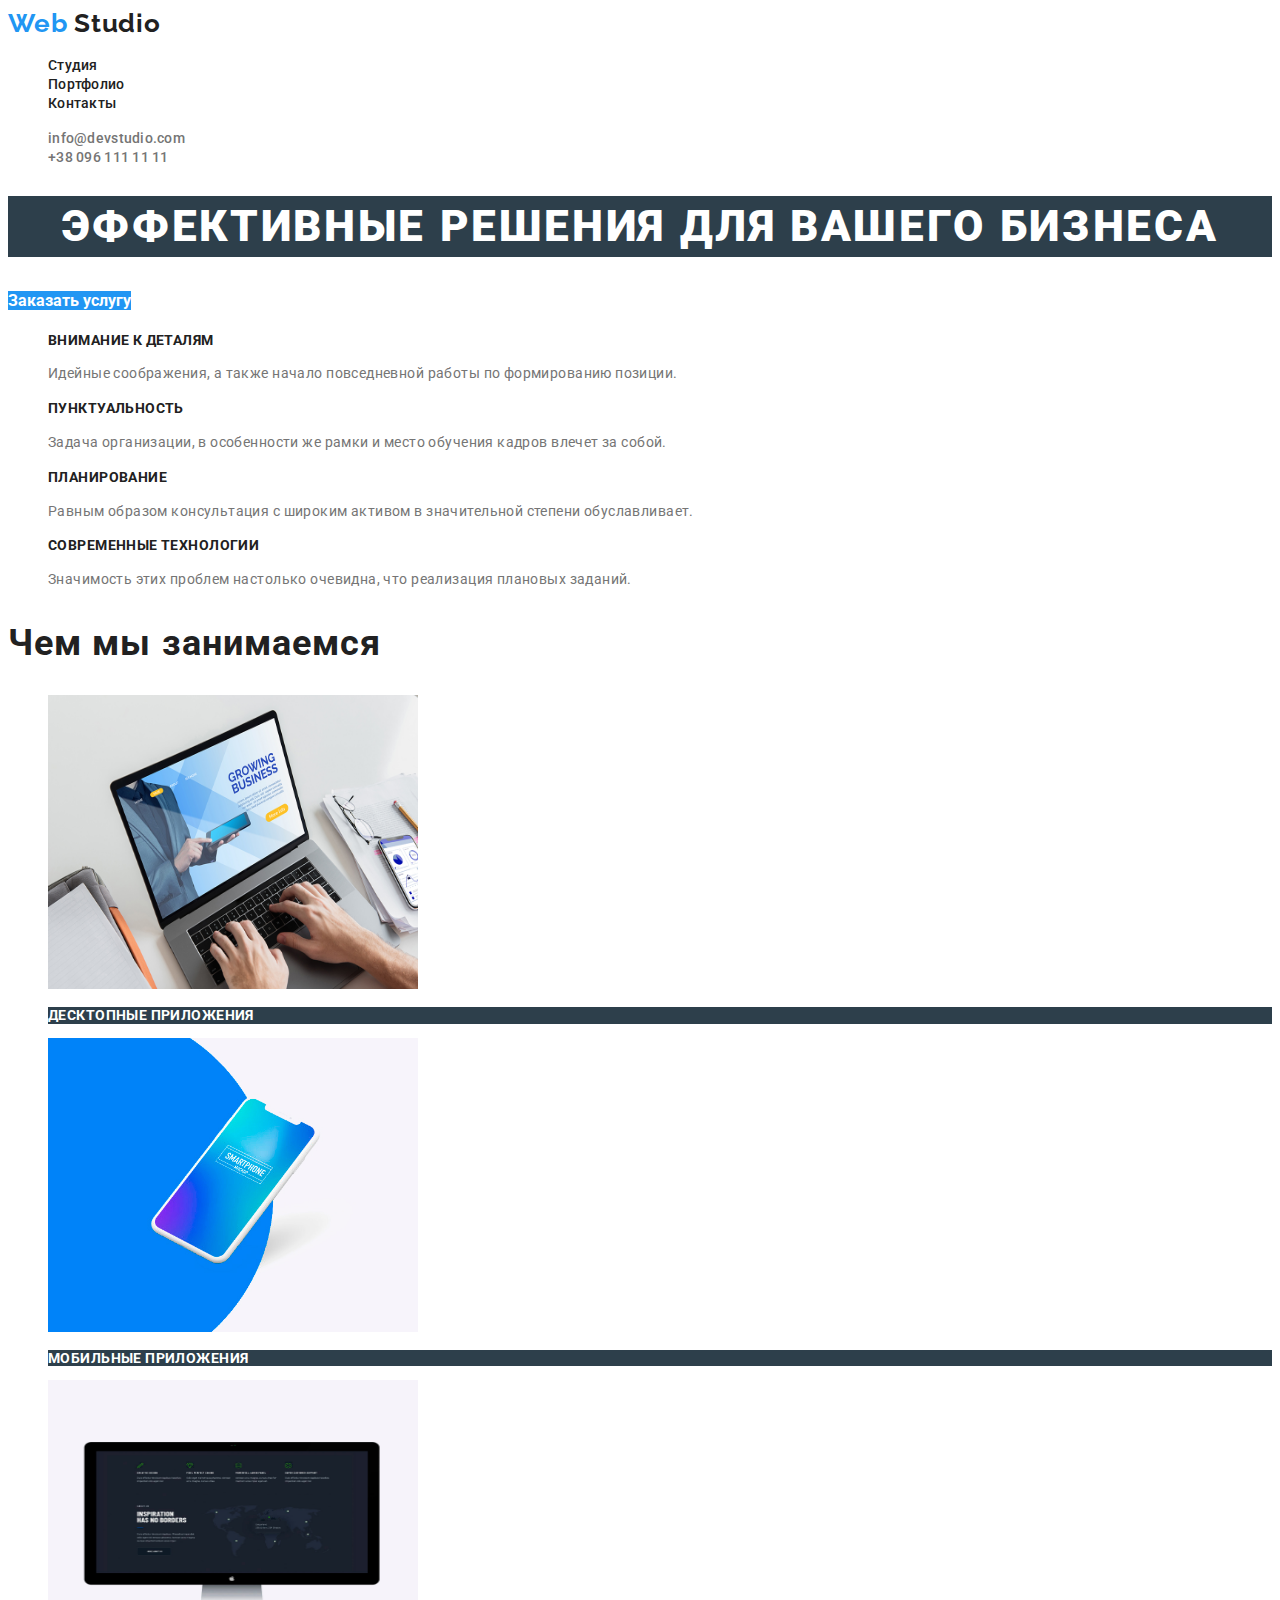
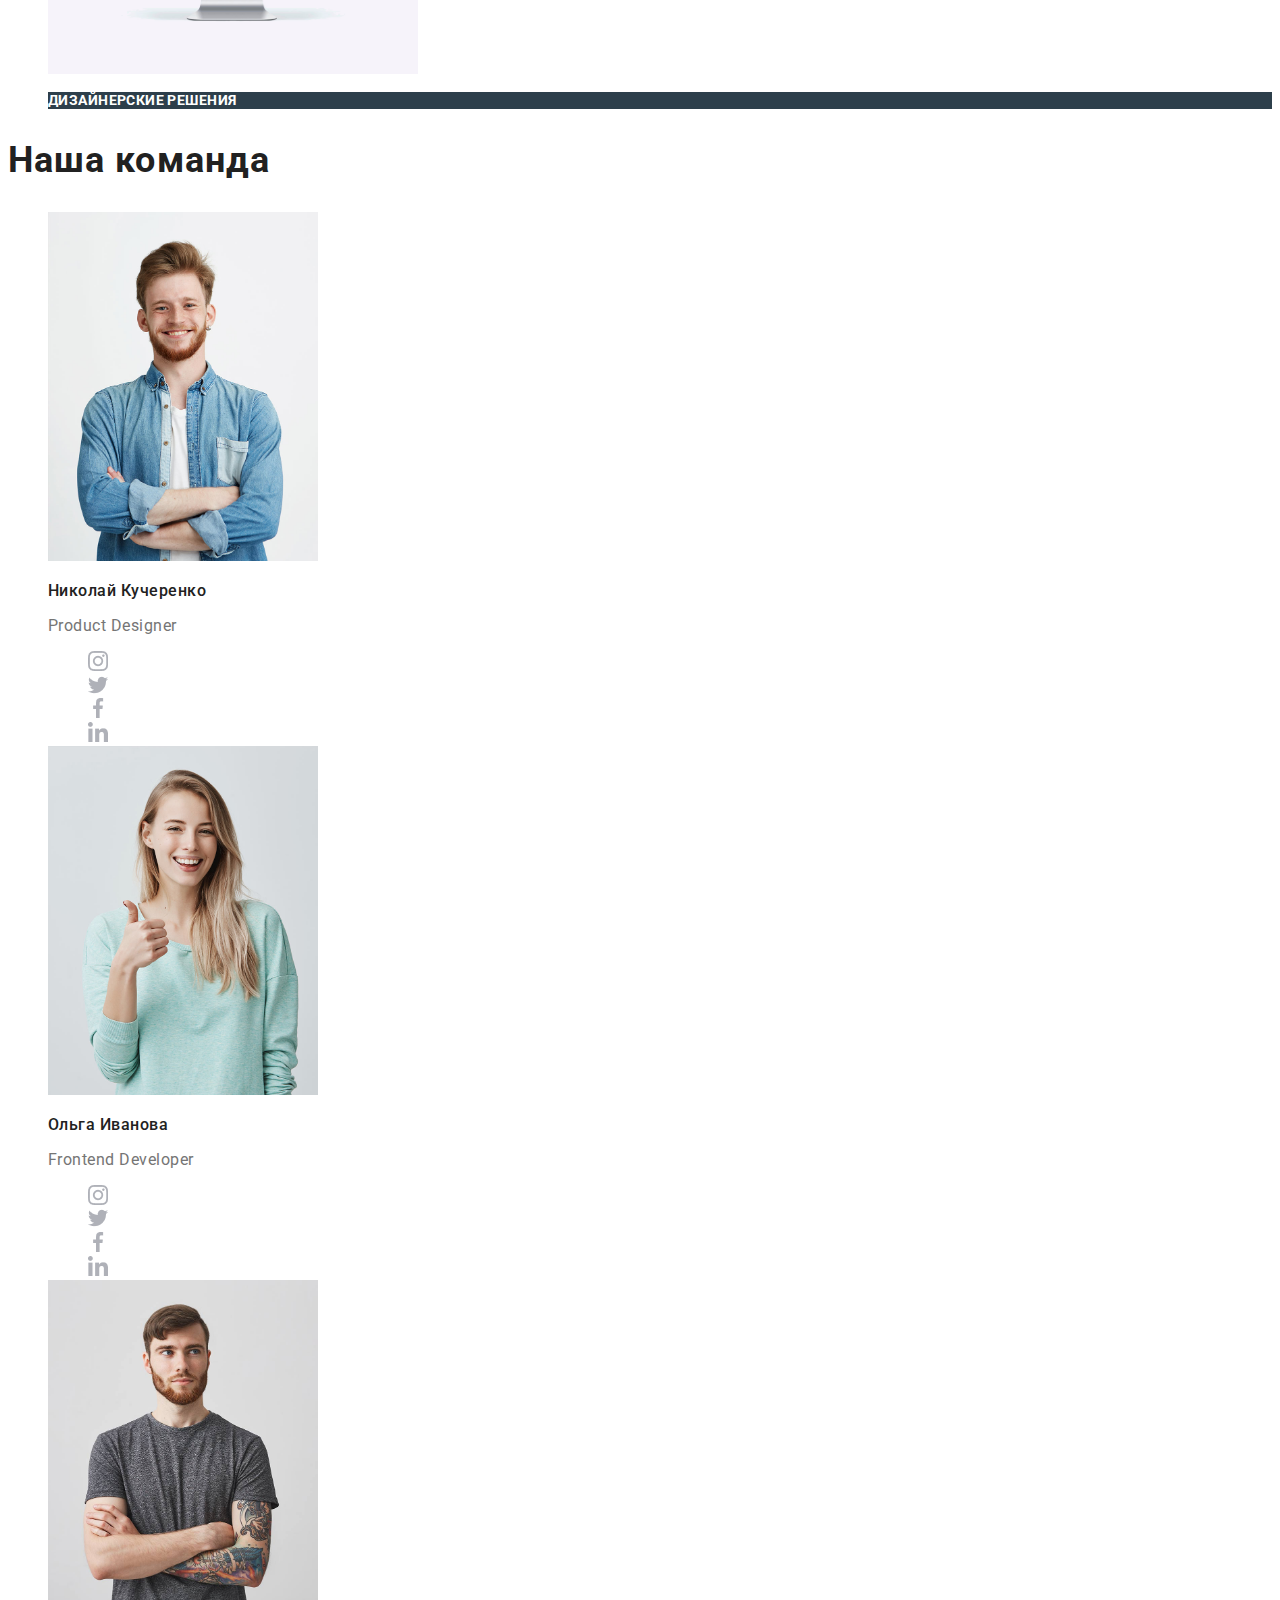
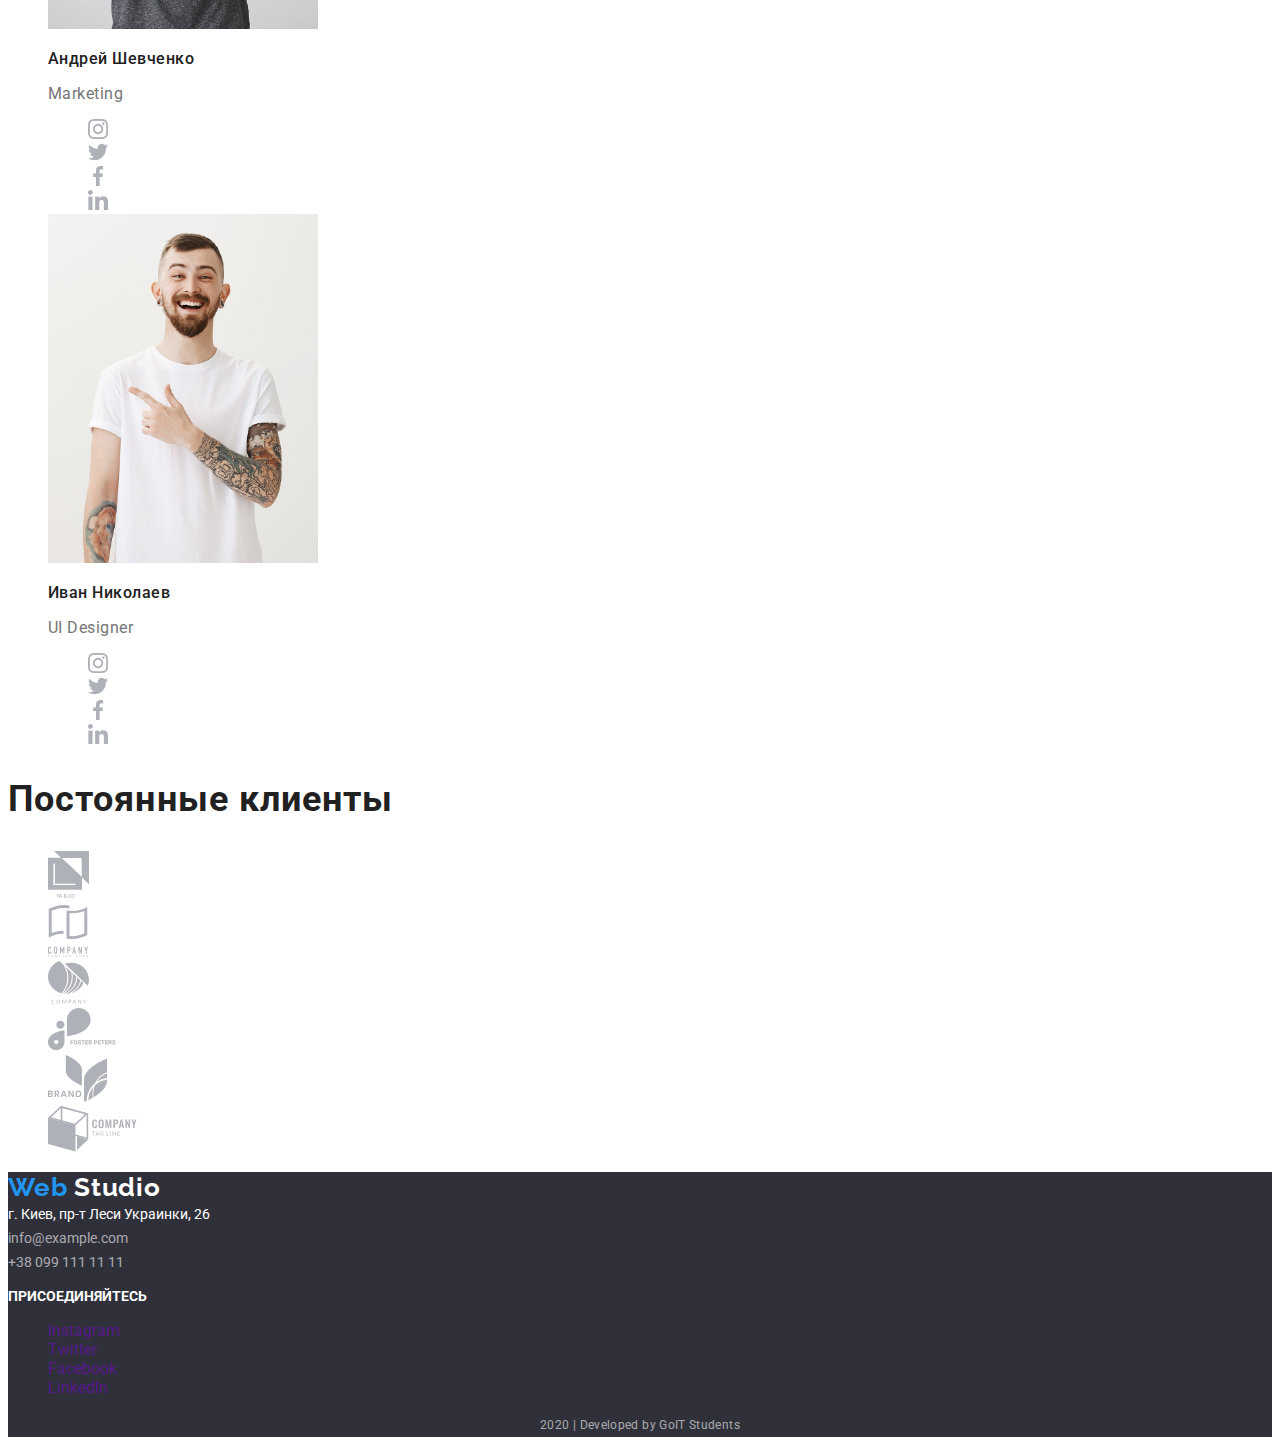
<file: index.html>
<!DOCTYPE html>
<html lang="ru">
  <head>
    <meta charset="UTF-8" />
    <meta name="viewport" content="width=device-width, initial-scale=1.0" />
    <title>Document</title>
    <link
      href="https://fonts.googleapis.com/css2?family=Raleway:wght@700&family=Roboto:wght@400;500;700;900&display=swap"
      rel="stylesheet"
    />

    <link rel="stylesheet" href="main.css" />
  </head>

  <body>
    <header>
      <!-- Contains logo, main navigation and contact links. In HW2 included link into logo as said in video -->
      <nav>
        <a href="./index.html" class="logo"><span>Web</span> Studio</a>

        <ul class="site-nav list">
          <li>
            <a href="./index.html" class="link">Студия</a>
          </li>
          <li><a href="./portfolio.html" class="link">Портфолио</a></li>
          <li><a href="" class="link">Контакты</a></li>
        </ul>

        <ul class="auth-nav list">
          <li>
            <a href="mailto:info@devstudio.com" class="link"
              >info@devstudio.com</a
            >
          </li>
          <li>
            <a href="tel:+380961111111" class="link">+38 096 111 11 11</a>
          </li>
        </ul>
      </nav>
    </header>
    <main>
      <!-- Hero banner -->
      <section>
        <h1>Эффективные решения для вашего бизнеса</h1>
        <a href="" class="primary-button link">Заказать услугу</a>
      </section>
      <!-- Our Advantages -->
      <section class="advantages">
        <ul class="list">
          <li>
            <h3 class="title">Внимание к деталям</h3>
            <p>
              Идейные соображения, а также начало повседневной работы по
              формированию позиции.
            </p>
          </li>
          <li>
            <h3 class="title">Пунктуальность</h3>
            <p>
              Задача организации, в особенности же рамки и место обучения кадров
              влечет за собой.
            </p>
          </li>
          <li>
            <h3 class="title">Планирование</h3>
            <p>
              Равным образом консультация с широким активом в значительной
              степени обуславливает.
            </p>
          </li>
          <li>
            <h3 class="title">Современные технологии</h3>
            <p>
              Значимость этих проблем настолько очевидна, что реализация
              плановых заданий.
            </p>
          </li>
        </ul>
      </section>
      <!-- What we do -->
      <section class="what-we-do">
        <h2 class="section-title">Чем мы занимаемся</h2>
        <ul class="list">
          <li>
            <img
              src="./images/desktop.jpg"
              alt="Изображение ноутбука"
              width="370"
              height="294"
            />
            <h3 class="title">Десктопные приложения</h3>
          </li>
          <li>
            <img
              src="./images/smartphone.jpg"
              alt="Изображение смартфона"
              width="370"
              height="294"
            />
            <h3 class="title">Мобильные приложения</h3>
          </li>
          <li>
            <img
              src="./images/design.jpg"
              alt="Изображение страницы сайта на мониторе"
              width="370"
              height="294"
            />
            <h3 class="title">Дизайнерские решения</h3>
          </li>
        </ul>
      </section>
      <!-- Our team -->
      <section class="team">
        <!-- В этой секции указана тольно ширина изображения, поскольку при добавлении длинны его растягивает -->
        <h2 class="section-title">Наша команда</h2>
        <ul class="list">
          <li>
            <img
              src="./images/team-1.jpg"
              alt="Фото Николая Кучеренко"
              width="270"
            />
            <p class="name">Николай Кучеренко</p>
            <p>Product Designer</p>
            <ul class="social list">
              <li>
                <a href="" aria-label="Ссылка на Instagram"
                  ><img src="./images/insta-icon.png" alt="Логотип Instagram"
                /></a>
              </li>
              <li>
                <a href="" aria-label="Ссылка на Twitter"
                  ><img src="./images/twitter-icon.png" alt="Логотип Twitter"
                /></a>
              </li>
              <li>
                <a href="" aria-label="Ссылка на Facebook"
                  ><img src="./images/fb-icon.png" alt="Логотип Facebook"
                /></a>
              </li>
              <li>
                <a href="" aria-label="Ссылка на LinkedIn"
                  ><img src="./images/in-icon.png" alt="Логотип linkedIn"
                /></a>
              </li>
            </ul>
          </li>
          <li>
            <img
              src="./images/team-2.jpg"
              alt="Фото Ольги Ивановой"
              width="270"
            />
            <p class="name">Ольга Иванова</p>
            <p>Frontend Developer</p>
            <ul class="social list">
              <li>
                <a href="" aria-label="Ссылка на Instagram"
                  ><img src="./images/insta-icon.png" alt="Логотип Instagram"
                /></a>
              </li>
              <li>
                <a href="" aria-label="Ссылка на Twitter"
                  ><img src="./images/twitter-icon.png" alt="Логотип Twitter"
                /></a>
              </li>
              <li>
                <a href="" aria-label="Ссылка на Facebook"
                  ><img src="./images/fb-icon.png" alt="Логотип Facebook"
                /></a>
              </li>
              <li>
                <a href="" aria-label="Ссылка на LinkedIn"
                  ><img src="./images/in-icon.png" alt="Логотип linkedIn"
                /></a>
              </li>
            </ul>
          </li>

          <li>
            <img
              src="./images/team-3.jpg"
              alt="Фото Андрея Шевченко"
              width="270"
            />
            <p class="name">Андрей Шевченко</p>
            <p>Marketing</p>
            <ul class="social list">
              <li>
                <a href="" aria-label="Ссылка на Instagram"
                  ><img src="./images/insta-icon.png" alt="Логотип Instagram"
                /></a>
              </li>
              <li>
                <a href="" aria-label="Ссылка на Twitter"
                  ><img src="./images/twitter-icon.png" alt="Логотип Twitter"
                /></a>
              </li>
              <li>
                <a href="" aria-label="Ссылка на Facebook"
                  ><img src="./images/fb-icon.png" alt="Логотип Facebook"
                /></a>
              </li>
              <li>
                <a href="" aria-label="Ссылка на LinkedIn"
                  ><img src="./images/in-icon.png" alt="Логотип linkedIn"
                /></a>
              </li>
            </ul>
          </li>
          <li>
            <img
              src="./images/team-4.jpg"
              alt="Фото Ивана Николаева"
              width="270"
            />
            <p class="name">Иван Николаев</p>
            <p>UI Designer</p>
            <ul class="social list">
              <li>
                <a href="" aria-label="Ссылка на Instagram"
                  ><img src="./images/insta-icon.png" alt="Логотип Instagram"
                /></a>
              </li>
              <li>
                <a href="" aria-label="Ссылка на Twitter"
                  ><img src="./images/twitter-icon.png" alt="Логотип Twitter"
                /></a>
              </li>
              <li>
                <a href="" aria-label="Ссылка на Facebook"
                  ><img src="./images/fb-icon.png" alt="Логотип Facebook"
                /></a>
              </li>
              <li>
                <a href="" aria-label="Ссылка на LinkedIn"
                  ><img src="./images/in-icon.png" alt="Логотип linkedIn"
                /></a>
              </li>
            </ul>
          </li>
        </ul>
      </section>
      <!-- Portfolio -->
      <section>
        <h2 class="section-title">Постоянные клиенты</h2>
        <ul class="list">
          <li>
            <a href=""
              ><img src="./images/logo-1.svg" alt="Логотип компании"
            /></a>
          </li>
          <li>
            <a href=""
              ><img src="./images/logo-2.svg" alt="Логотип компании"
            /></a>
          </li>
          <li>
            <a href=""
              ><img src="./images/logo-3.svg" alt="Логотип компании"
            /></a>
          </li>
          <li>
            <a href=""
              ><img src="./images/logo-4.svg" alt="Логотип компании"
            /></a>
          </li>
          <li>
            <a href=""
              ><img src="./images/logo-5.svg" alt="Логотип компании"
            /></a>
          </li>
          <li>
            <a href=""
              ><img src="./images/logo-6.svg" alt="Логотип компании"
            /></a>
          </li>
        </ul>
      </section>
    </main>
    <footer class="footer">
      <div>
        <a href="./index.html" class="logo"><span>Web</span> Studio</a> <br />
        <address>
          <span class="physical-address">
            г. Киев, пр-т Леси Украинки, 26
          </span>
          <br />
          info@example.com <br />
          +38 099 111 11 11
        </address>
      </div>
      <div>
        <p class="join-us">присоединяйтесь</p>
        <ul class="list">
          <li>
            <a href="" aria-label="Ссылка на Instagram" class="link"
              >Instagram</a
            >
          </li>
          <li>
            <a href="" aria-label="Ссылка на Twitter" class="link">Twitter</a>
          </li>
          <li>
            <a href="" aria-label="Ссылка на Facebook" class="link">Facebook</a>
          </li>
          <li>
            <a href="" aria-label="Ссылка на LinkedIn" class="link">LinkedIn</a>
          </li>
        </ul>
      </div>
      <p class="developed-by">2020 | Developed by GoIT Students</p>
    </footer>
  </body>
</html>
</file>
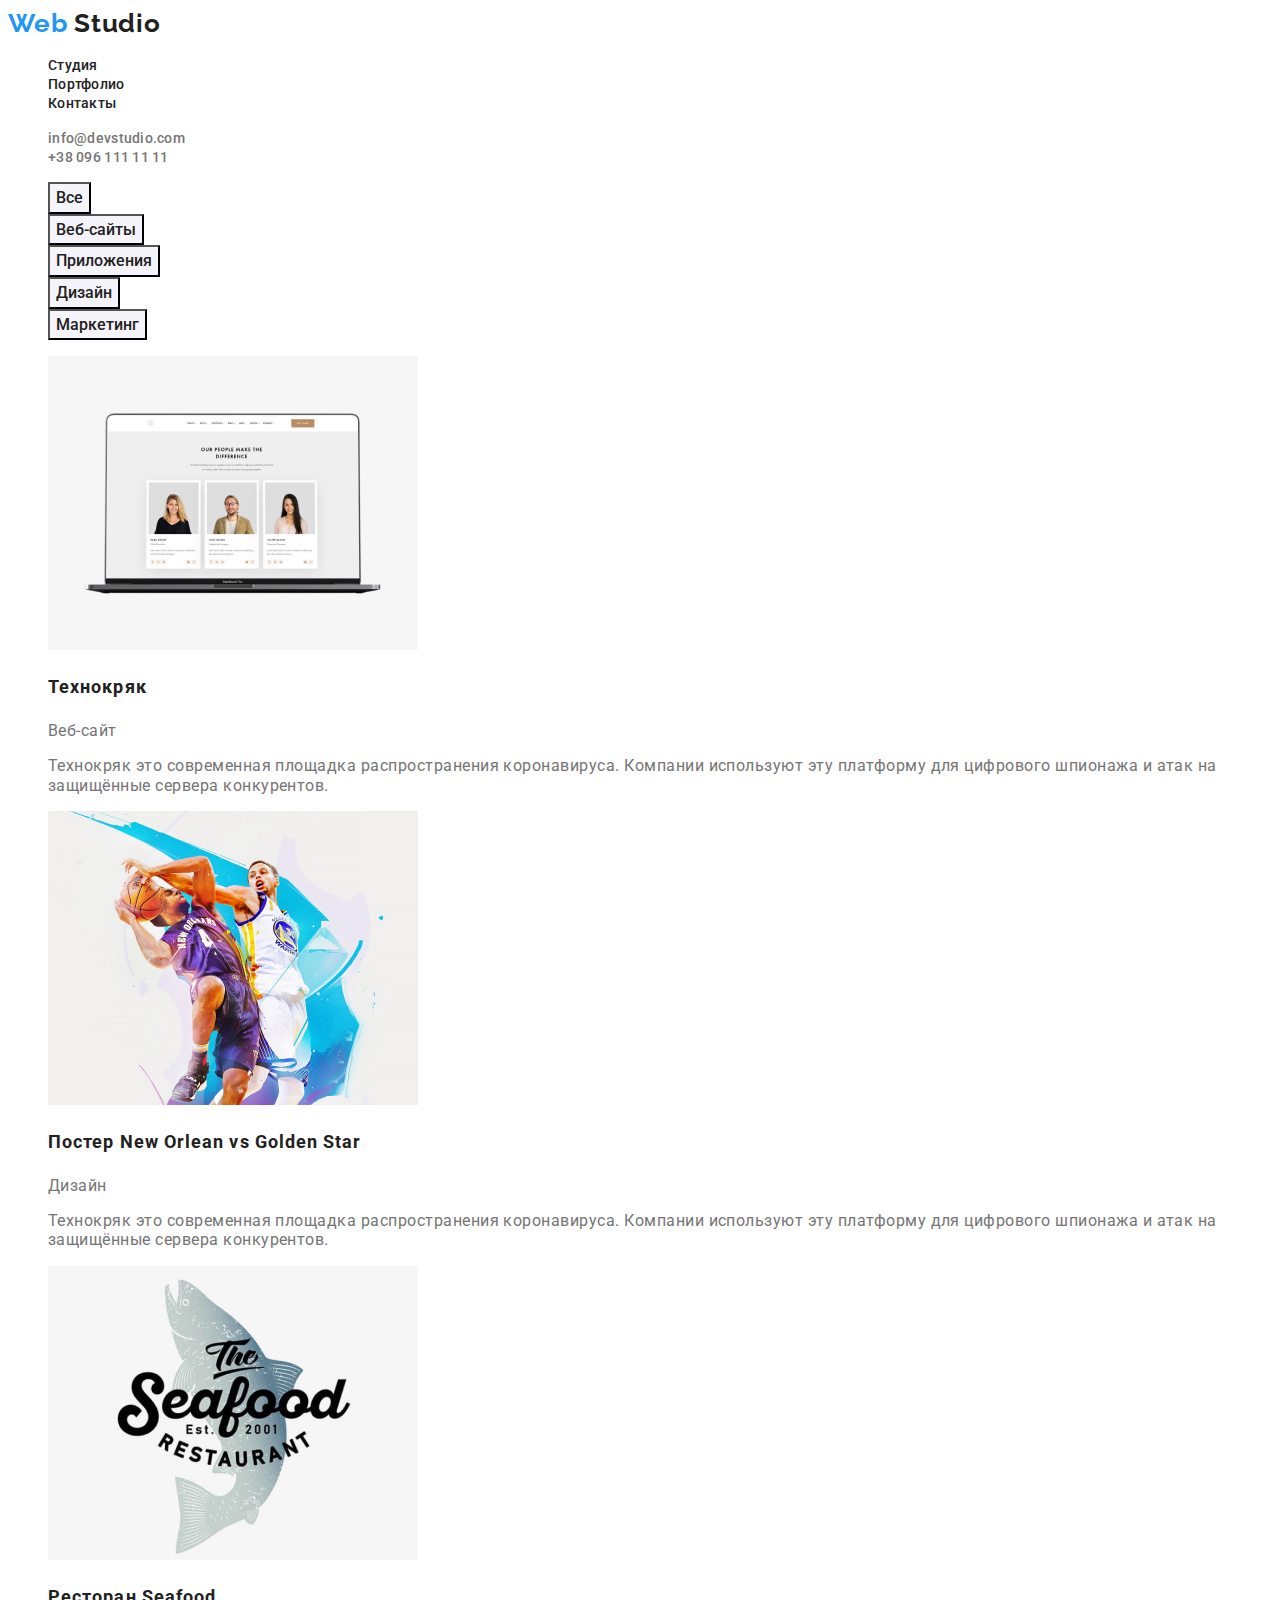
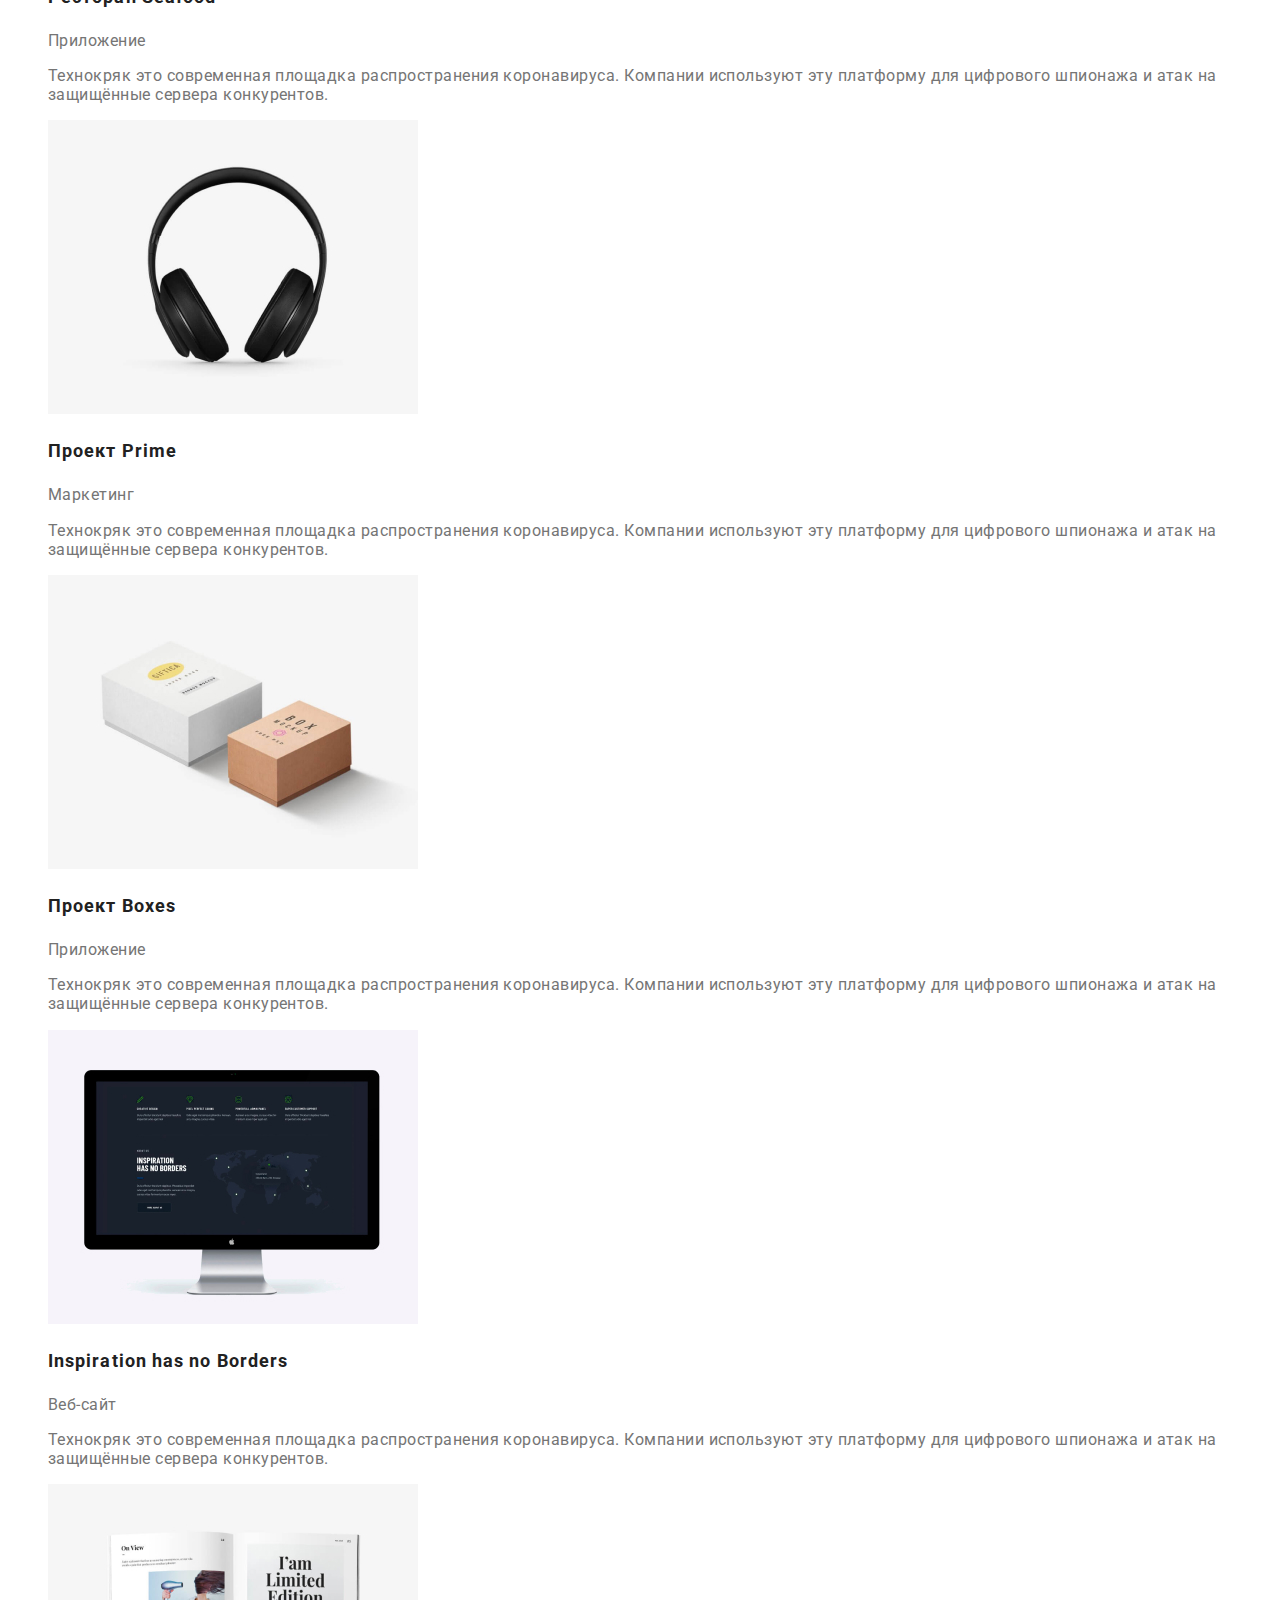
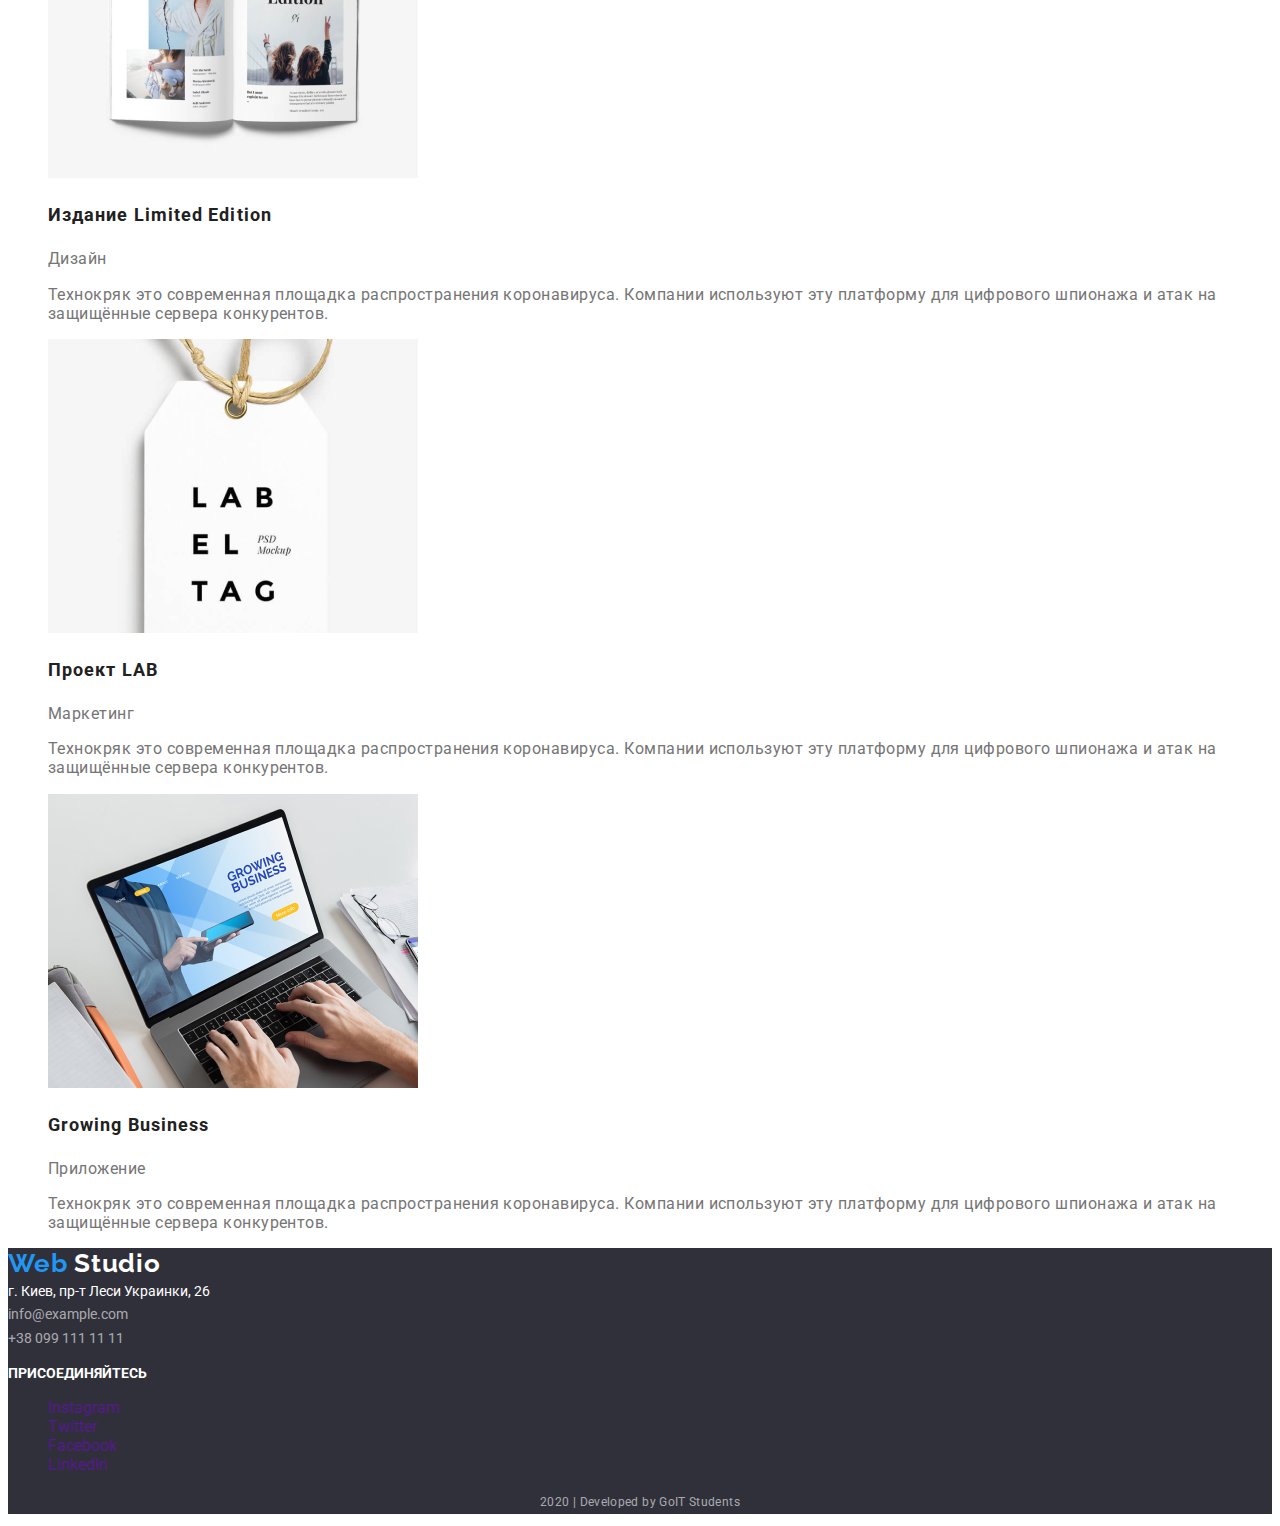
<file: portfolio.html>
<!DOCTYPE html>
<html lang="ru">
  <head>
    <meta charset="UTF-8" />
    <meta name="viewport" content="width=device-width, initial-scale=1.0" />
    <title>Document</title>
    <link
      href="https://fonts.googleapis.com/css2?family=Raleway:wght@700&family=Roboto:wght@400;500;700;900&display=swap"
      rel="stylesheet"
    />
    <link rel="stylesheet" href="main.css" />
  </head>

  <body>
    <header>
      <!-- Contains logo, main navigation and contact links. In HW2 included link into logo as said in video -->
      <nav>
        <a href="./index.html" class="logo"><span>Web</span> Studio</a>

        <ul class="site-nav list">
          <li>
            <a href="./index.html" class="link">Студия</a>
          </li>
          <li><a href="./portfolio.html" class="link">Портфолио</a></li>
          <li><a href="" class="link">Контакты</a></li>
        </ul>

        <ul class="auth-nav list">
          <li>
            <a href="mailto:info@devstudio.com" class="link"
              >info@devstudio.com</a
            >
          </li>
          <li>
            <a href="tel:+380961111111" class="link">+38 096 111 11 11</a>
          </li>
        </ul>
      </nav>
    </header>

    <main>
      <section class="portfolio">
        <!-- Filtering by categories -->
        <div>
          <ul class="filter list">
            <li>
              <button type="button" class="button">Все</button>
            </li>
            <li>
              <button type="button" class="button">Веб-сайты</button>
            </li>
            <li>
              <button type="button" class="button">Приложения</button>
            </li>
            <li>
              <button type="button" class="button">Дизайн</button>
            </li>
            <li>
              <button type="button" class="button">Маркетинг</button>
            </li>
          </ul>
        </div>
        <!-- Portfolio -->
        <div>
          <ul class="portfolio list">
            <li>
              <a href="" class="link">
                <img
                  src="./images/portfolio-1.jpg"
                  alt="Изображение страницы веб-сайта"
                  width="370"
                />
                <h2 class="title">Технокряк</h2>
                <p>Веб-сайт</p>
                <p>
                  Технокряк это современная площадка распространения
                  коронавируса. Компании используют эту платформу для цифрового
                  шпионажа и атак на защищённые сервера конкурентов.
                </p>
              </a>
            </li>
            <li>
              <a href="" class="link">
                <img
                  src="./images/portfolio-2.jpg"
                  alt="Изображение постера"
                  width="370"
                />
                <h2 class="title">Постер New Orlean vs Golden Star</h2>
                <p>Дизайн</p>
                <p>
                  Технокряк это современная площадка распространения
                  коронавируса. Компании используют эту платформу для цифрового
                  шпионажа и атак на защищённые сервера конкурентов.
                </p>
              </a>
            </li>
            <li>
              <a href="" class="link">
                <img
                  src="./images/portfolio-3.jpg"
                  alt="Изображение логотипа ресторана"
                  width="370"
                />
                <h2 class="title">Ресторан Seafood</h2>
                <p>Приложение</p>
                <p>
                  Технокряк это современная площадка распространения
                  коронавируса. Компании используют эту платформу для цифрового
                  шпионажа и атак на защищённые сервера конкурентов.
                </p>
              </a>
            </li>
            <li>
              <a href="" class="portfolio link">
                <img
                  src="./images/portfolio-4.jpg"
                  alt="Изображение наушников"
                  width="370"
                />
                <h2 class="title">Проект Prime</h2>
                <p>Маркетинг</p>
                <p>
                  Технокряк это современная площадка распространения
                  коронавируса. Компании используют эту платформу для цифрового
                  шпионажа и атак на защищённые сервера конкурентов.
                </p>
              </a>
            </li>
            <li>
              <a href="" class="portfolio link">
                <img
                  src="./images/portfolio-5.jpg"
                  alt="Издание коробок"
                  width="370"
                />
                <h2 class="title">Проект Boxes</h2>
                <p>Приложение</p>
                <p>
                  Технокряк это современная площадка распространения
                  коронавируса. Компании используют эту платформу для цифрового
                  шпионажа и атак на защищённые сервера конкурентов.
                </p>
              </a>
            </li>
            <li>
              <a href="" class="portfolio link">
                <img
                  src="./images/portfolio-6.jpg"
                  alt="Изображение страницы веб-сайта"
                  width="370"
                />
                <h2 class="title">Inspiration has no Borders</h2>
                <p>Веб-сайт</p>
                <p>
                  Технокряк это современная площадка распространения
                  коронавируса. Компании используют эту платформу для цифрового
                  шпионажа и атак на защищённые сервера конкурентов.
                </p>
              </a>
            </li>
            <li>
              <a href="" class="portfolio link">
                <img
                  src="./images/portfolio-7.jpg"
                  alt="Изображение разворота журнала"
                  width="370"
                />
                <h2 class="title">Издание Limited Edition</h2>
                <p>Дизайн</p>
                <p>
                  Технокряк это современная площадка распространения
                  коронавируса. Компании используют эту платформу для цифрового
                  шпионажа и атак на защищённые сервера конкурентов.
                </p>
              </a>
            </li>
            <li>
              <a href="" class="portfolio link">
                <img
                  src="./images/portfolio-8.jpg"
                  alt="Издание визитки проекта"
                  width="370"
                />
                <h2 class="title">Проект LAB</h2>
                <p>Маркетинг</p>
                <p>
                  Технокряк это современная площадка распространения
                  коронавируса. Компании используют эту платформу для цифрового
                  шпионажа и атак на защищённые сервера конкурентов.
                </p>
              </a>
            </li>
            <li>
              <a href="" class="portfolio link">
                <img
                  src="./images/portfolio-9.jpg"
                  alt="Изображение страницы веб-сайта на экране ноутбука"
                  width="370"
                />
                <h2 class="title">Growing Business</h2>
                <p>Приложение</p>
                <p>
                  Технокряк это современная площадка распространения
                  коронавируса. Компании используют эту платформу для цифрового
                  шпионажа и атак на защищённые сервера конкурентов.
                </p>
              </a>
            </li>
          </ul>
        </div>
      </section>
    </main>

    <footer class="footer">
      <div>
        <a href="./index.html" class="logo"><span>Web</span> Studio</a> <br />
        <address>
          <span class="physical-address">
            г. Киев, пр-т Леси Украинки, 26
          </span>
          <br />
          info@example.com <br />
          +38 099 111 11 11
        </address>
      </div>
      <div>
        <p class="join-us">присоединяйтесь</p>
        <ul class="list">
          <li>
            <a href="" aria-label="Ссылка на Instagram" class="link"
              >Instagram</a
            >
          </li>
          <li>
            <a href="" aria-label="Ссылка на Twitter" class="link">Twitter</a>
          </li>
          <li>
            <a href="" aria-label="Ссылка на Facebook" class="link">Facebook</a>
          </li>
          <li>
            <a href="" aria-label="Ссылка на LinkedIn" class="link">LinkedIn</a>
          </li>
        </ul>
      </div>
      <p class="developed-by">2020 | Developed by GoIT Students</p>
    </footer>
  </body>
</html>
</file>
<file: main.css>
:root {
  --title-text-color: #212121;
  --primary-text-color: #757575;
  --secondary-text-color: #ffffff;
  --primary-background-color: #ffffff;
  --secondary-background-color: #f5f4fa;
  --footer-background-color: #2f303a;
  --accent-color: #2196f3;
}

body {
  background-color: var(--primary-background-color);
  color: var(--primary-text-color);
  font-family: Roboto, sans-serif;
  font-weight: 400;
}

/* Header styles */

.logo {
  color: var(--title-text-color);
  text-decoration: none;

  font-family: Raleway;
  font-weight: 700;
  font-size: 26px;
  line-height: 1.2;
  letter-spacing: 0.03em;
}
.footer .logo {
  color: var(--secondary-text-color);
}
.logo > span {
  color: var(--accent-color);
}

.logo:hover {
  color: var(--accent-color);
}

.list {
  list-style: none;
}

.link {
  text-decoration: none;
}
.site-nav .link,
.auth-nav .link {
  font-weight: 500;
  font-size: 14px;
  line-height: 1.2;
  letter-spacing: 0.02em;
}
.site-nav .link {
  color: var(--title-text-color);
}

.site-nav .link:hover,
.auth-nav .link:hover,
.portfolio .link:hover {
  color: var(--accent-color);
}

.site-nav:focus,
.auth-nav:focus {
  color: var(--accent-color);
}

.auth-nav .link {
  color: var(--primary-text-color);
}

/* Hero banner styles */
h1 {
  font-weight: 900;
  font-size: 44px;
  line-height: 1.4;

  text-align: center;
  letter-spacing: 0.06em;
  text-transform: uppercase;

  color: var(--secondary-text-color);
  /* Temporary background color - to remove later */
  background-color: rgb(45, 63, 75);
}
.primary-button {
  background-color: var(--accent-color);
  color: var(--primary-background-color);
  font-weight: 700;
  font-size: 16px;
  line-height: 1.8;
}

.section-title {
  color: var(--title-text-color);
  font-weight: 700;
  font-size: 36px;
  line-height: 1.2;
  letter-spacing: 0.03em;
}

/* Our Advantages */

.advantages .title {
  font-size: 14px;
  line-height: 1.2;
  letter-spacing: 0.03em;
  text-transform: uppercase;
  color: var(--title-text-color);
  font-weight: 700;
}
.advantages p {
  font-size: 14px;
  line-height: 1.7;

  letter-spacing: 0.03em;
}

/* What we do */
.what-we-do .title {
  color: var(--secondary-text-color);

  font-size: 14px;
  font-weight: 700;

  line-height: 1.2;
  letter-spacing: 0.03em;
  text-transform: uppercase;

  /* Temporary background color - to remove later */
  background-color: rgb(45, 63, 75);
}
/* Our team */

.team {
  font-size: 16px;
  line-height: 1.2;
  letter-spacing: 0.03em;
}

.name {
  font-weight: 500;
  color: var(--title-text-color);
}

/* Portfololio styles */

.portfolio .title {
  font-weight: 700;
  font-size: 18px;
  line-height: 2;
  letter-spacing: 0.06em;
  color: var(--title-text-color);
}
.portfolio .title:hover {
  color: var(--accent-color);
}

.portfolio .link {
  font-weight: 400;
  font-size: 16px;
  line-height: 1.2;
  letter-spacing: 0.03em;
  color: var(--primary-text-color);
}

.button {
  color: var(--title-text-color);
  background-color: var(--secondary-background-color);
  font-family: Roboto, sans-serif;
  font-weight: 500;
  font-size: 16px;
  line-height: 1.6;
}
.button:hover {
  color: var(--secondary-text-color);
  background-color: var(--accent-color);
}

.button:focus {
  color: var(--secondary-text-color);
  background-color: var(--accent-color);
}

/* Footer styles */

.footer {
  background-color: var(--footer-background-color);
}
address {
  color: rgba(255, 255, 255, 0.6);
  font-style: normal;
  font-weight: 400;
  font-size: 14px;
  line-height: 1.7;
}
address .physical-address {
  color: var(--secondary-text-color);
}
.join-us {
  color: var(--secondary-text-color);
  font-weight: 700;
  font-size: 14px;

  line-height: 1.2;
  text-transform: uppercase;
}
.developed-by {
  font-size: 12px;
  line-height: 2;
  color: rgba(255, 255, 255, 0.6);
  text-align: center;
  letter-spacing: 0.03em;
}
</file>
